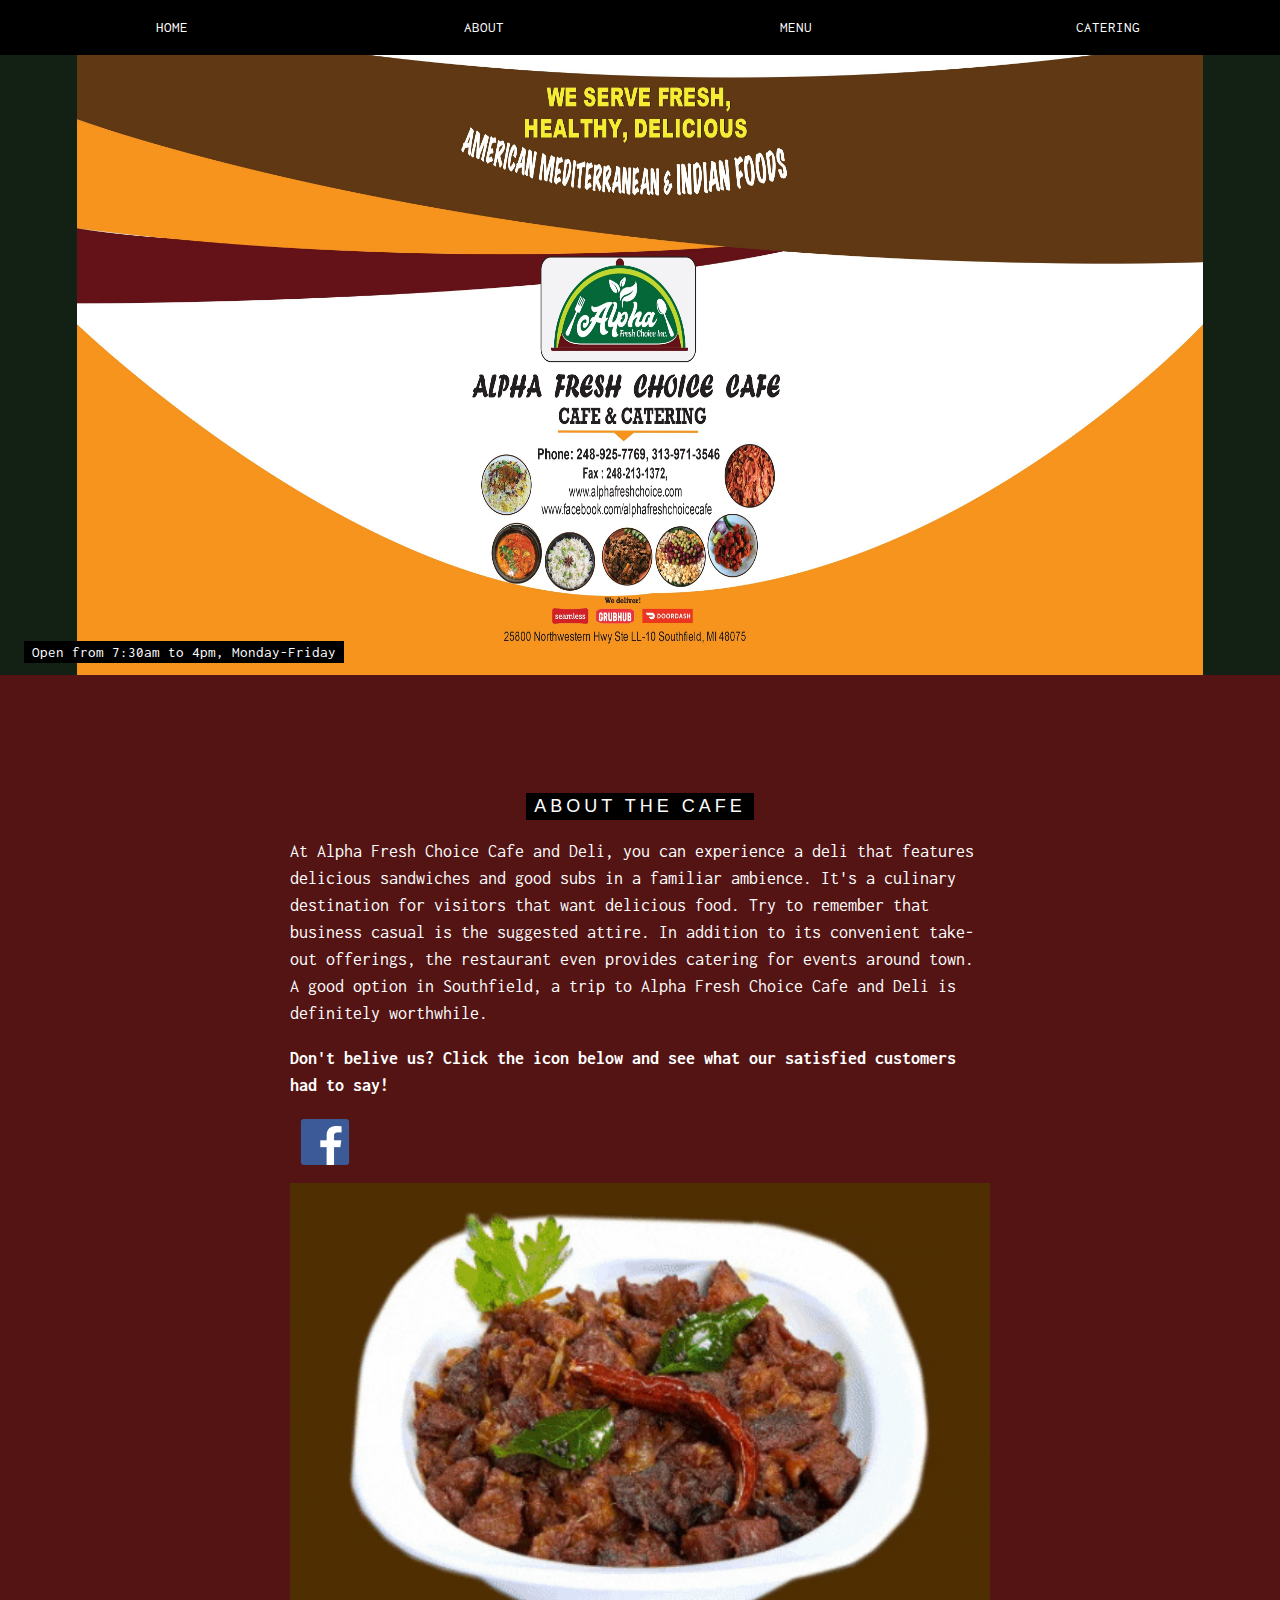
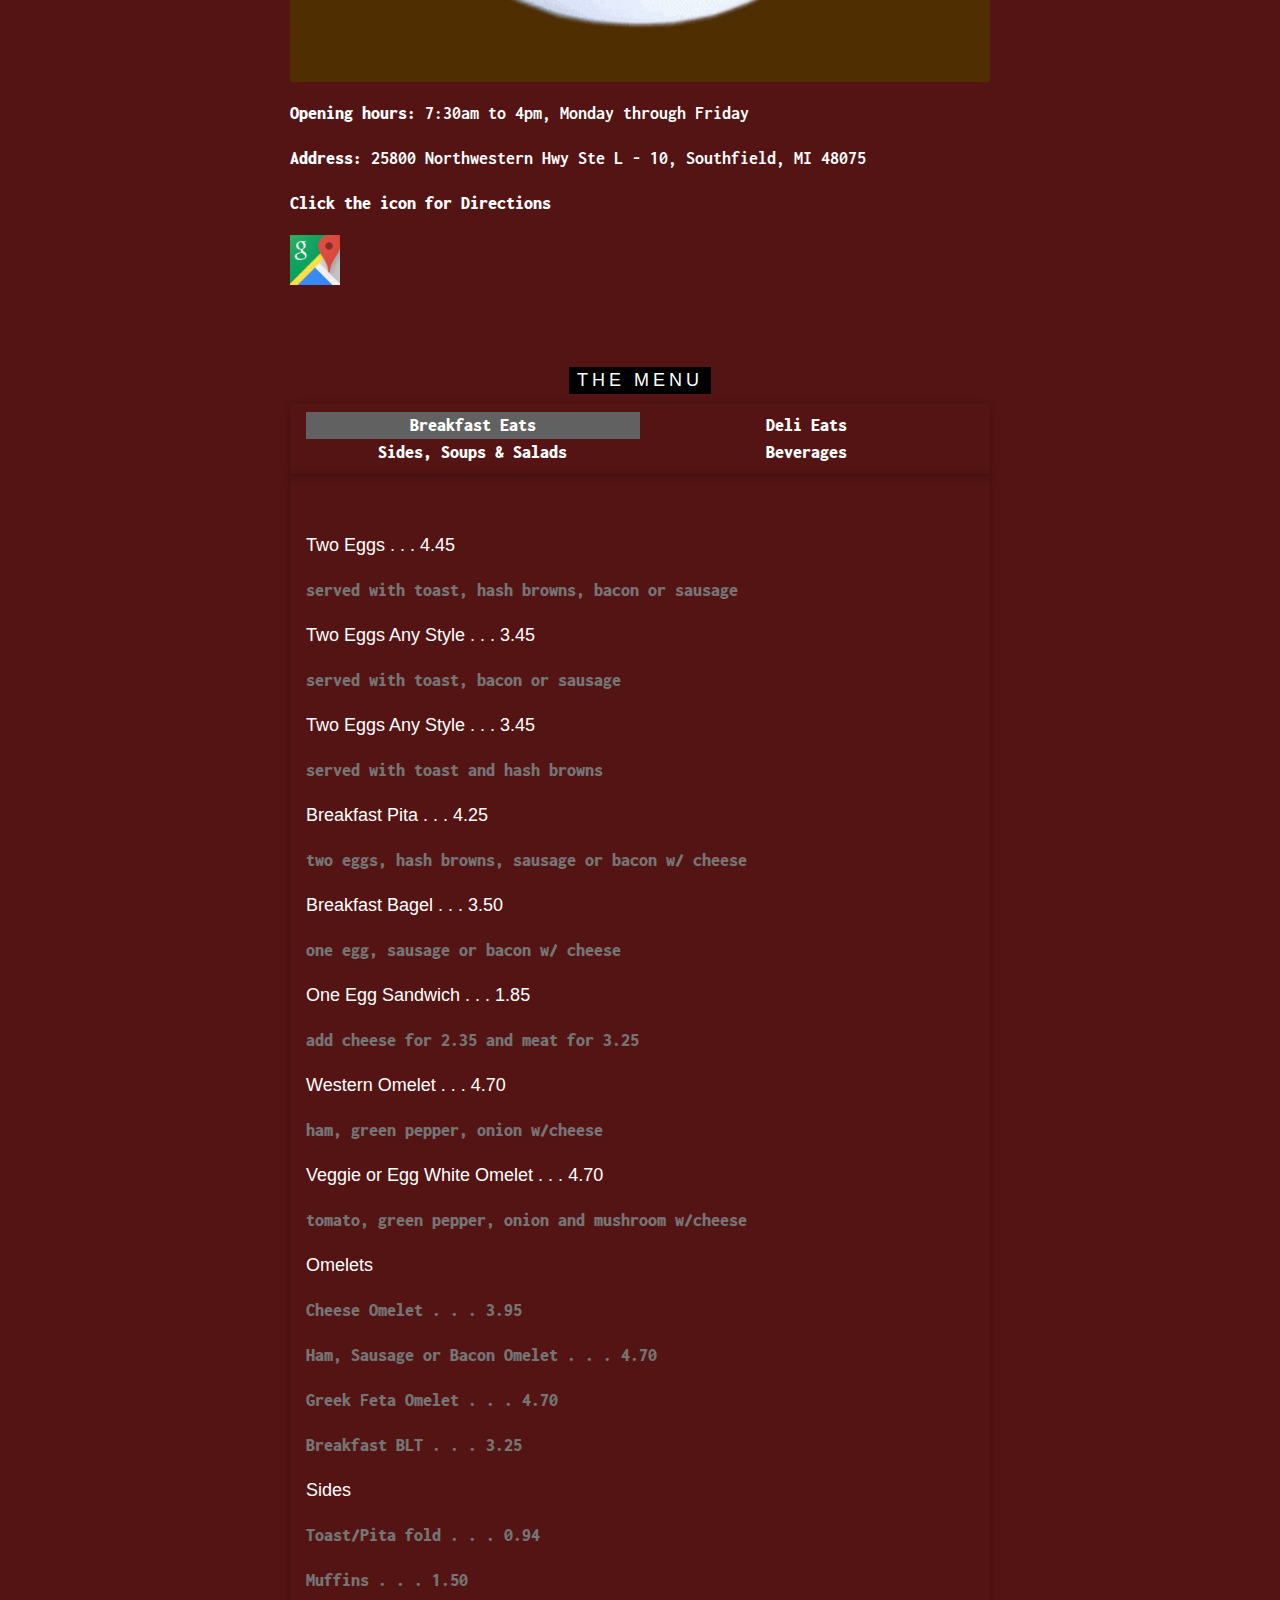
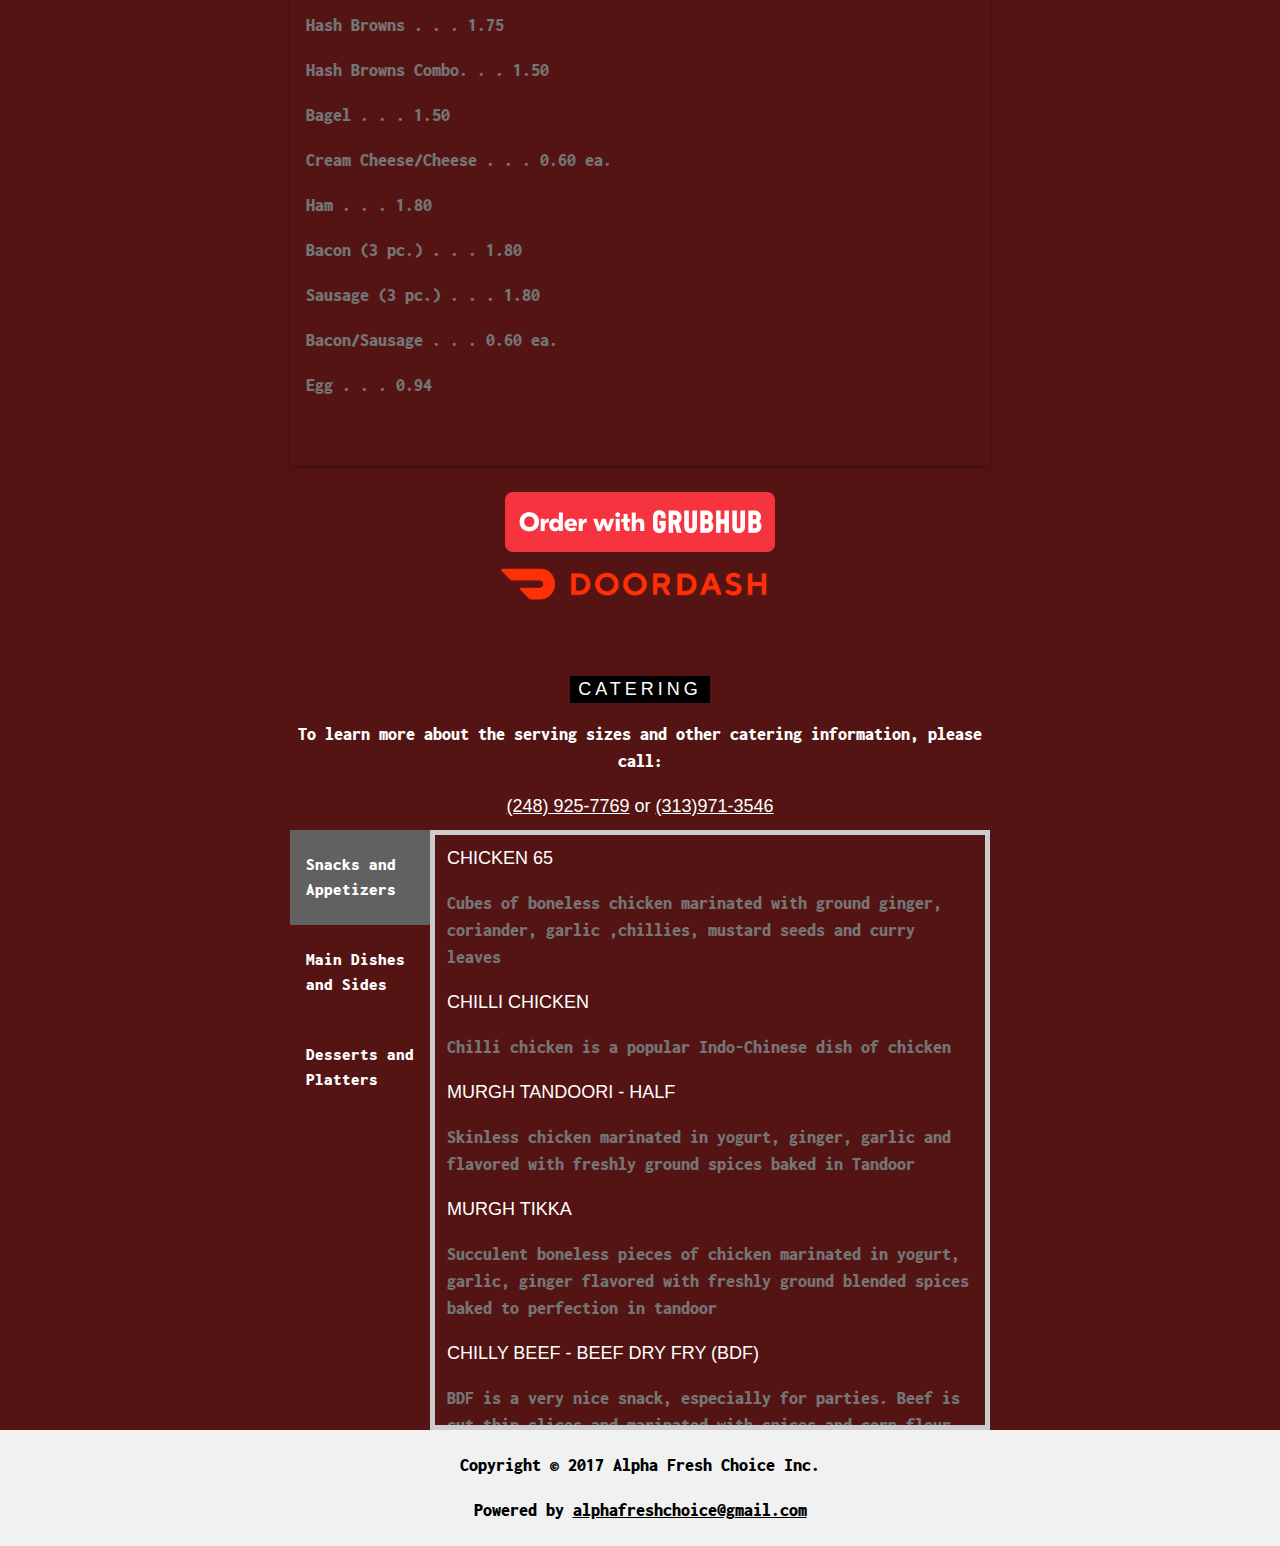
<file: index.html>
<!DOCTYPE html>
<html>
<title>Alpha Fresh Choices Cafe</title>
<meta charset="UTF-8">
<meta name="viewport" content="width=device-width, initial-scale=1">
<link rel="stylesheet" href="https://www.w3schools.com/w3css/4/w3.css">
<link rel="stylesheet" href="https://fonts.googleapis.com/css?family=Inconsolata">
<style>
body, html {
  height: 100%;
  font-family: "Inconsolata", sans-serif;
}

* {box-sizing: border-box}
/* Style the tab */
.tab {
  float: left;
  background-color: #541414;
  width: 20%;
  height: 285px;
}

/* Style the buttons inside the tab */
.tab button {
  display: block;
  background-color: inherit;
  color: black;
  padding: 22px 16px;
  width: 100%;
  border: none;
  outline: none;
  text-align: left;
  cursor: pointer;
  transition: 0.3s;
  font-size: 17px;
}

/* Change background color of buttons on hover */
.tab button:hover {
  background-color: #541414;
}

/* Create an active/current "tab button" class */
.tab button.active {
  background-color: #616161;
}

/* Style the tab content */
.tabcontent {
  float: left;
  padding: 0px 12px;
  border: 5px solid #ccc;
  width: 80%;
  height: 600px;
  overflow: auto;

}
.bgimg {
  background-position: center;
  background-size: 88% 100%;
  background-repeat: no-repeat;
  background-image: url("alpha1.jpg");
  min-height: 75%;
}

.menu {
  display: none;
}

.marron{
  background-color:#541414!important;	
}

.brown{
  background-color:#132114!important;	
}

</style>
<body>

<!-- Links (sit on top) -->
<div class="w3-top">
  <div class="w3-row w3-padding w3-black">
    <div class="w3-col s3">
      <a href="#" class="w3-button w3-block w3-black">HOME</a>
    </div>
    <div class="w3-col s3">
      <a href="#about" class="w3-button w3-block w3-black">ABOUT</a>
    </div>
    <div class="w3-col s3">
      <a href="#menu" class="w3-button w3-block w3-black">MENU</a>
    </div>
    <div class="w3-col s3">
      <a href="#catering" class="w3-button w3-block w3-black">CATERING</a>
    </div>
  </div>
</div>

<!-- Header with image -->
<header class="bgimg w3-display-container brown" id="home">
  <div class="w3-display-bottomleft w3-center w3-padding-large w3-hide-small">
    <span class="w3-tag">Open from 7:30am to 4pm, Monday-Friday</span>
  </div>
</header>

<!-- Add a background color and large text to the whole page -->
<div class="w3-large marron">

<!-- About Container -->
<div class="w3-container w3-text-white" id="about">
  <div class="w3-content" style="max-width:700px">
<br>
<br>
<br>
<br>
    <h5 class="w3-center"><span class="w3-tag w3-wide">ABOUT THE CAFE</span></h5>
    <p>At Alpha Fresh Choice Cafe and Deli, you can experience a deli that features delicious sandwiches and good subs in a familiar ambience. It's a culinary destination for visitors that want delicious food. Try to remember that business casual is the suggested attire. In addition to its convenient take-out offerings, the restaurant even provides catering for events around town. A good option in Southfield, a trip to Alpha Fresh Choice Cafe and Deli is definitely worthwhile.</p>
<p><strong>Don't belive us? Click the icon below and see what our satisfied customers had to say!</p>
<p><a href="https://www.facebook.com/alphafreshchoicecafe/?rf=104924582883929">
	<img src="fb.png" alt="google map icon" height="50" width="70"></a>
    <img src="alphagif.gif" style="width:100%;max-width:1000px;" class="w3-margin-top w3-image">
    <p><strong>Opening hours:</strong> 7:30am to 4pm, Monday through Friday</p>
    <p><strong>Address:</strong> 25800 Northwestern Hwy Ste L - 10, Southfield, MI 48075</p>
    <p><strong>Click the icon for Directions</p>
    <p><a href="https://www.google.com/maps/place/25800+Northwestern+Hwy,+Southfield,+MI+48075/@42.4783797,-83.2501984,17z/data=!3m1!4b1!4m5!3m4!1s0x8824c8288b14e617:0xc31a2bbcbb634759!8m2!3d42.4783758!4d-83.2480097">
	<img src="icon.png" alt="google map icon" height="50" width="50"></a>
    </p>
  </div>
</div>

<!-- Menu Container -->
<div class="w3-container" id="menu">
<div class="w3-content" style="max-width:700px">
 <br>
<br>
    <h5 class="w3-center"><span class="w3-tag w3-wide">THE MENU</span></h5>

    <div class="w3-row w3-center w3-card w3-padding">
      <a href="javascript:void(0)" onclick="openMenu(event, 'Breakfast Eats');" id="myLink">
        <div class="w3-col s6 tablink w3-text-white">Breakfast Eats</div>
      </a>
      
	<a href="javascript:void(0)" onclick="openMenu(event, 'Deli Eats');" id="myLink">
        <div class="w3-col s6 tablink w3-text-white">Deli Eats</div>
      </a>
	<a href="javascript:void(0)" onclick="openMenu(event, 'Sides, Soups & Salads');" id="myLink">
        <div class="w3-col s6 tablink w3-text-white">Sides, Soups & Salads</div>
      </a>
	<a href="javascript:void(0)" onclick="openMenu(event, 'Beverages');" id="myLink">
        <div class="w3-col s6 tablink w3-text-white">Beverages</div>
      </a>
    </div>

<div id="Breakfast Eats" class="w3-container menu w3-padding-48 w3-card" style="display: none;">
    <h5 class="w3-text-white">Two Eggs . . . 4.45</h5>
		<p class="w3-text-grey">served with toast, hash browns, bacon or sausage 		</p>
	<h5 class="w3-text-white">Two Eggs Any Style . . . 3.45</h5>
		<p class="w3-text-grey">served with toast, bacon or sausage </p> 
	<h5 class="w3-text-white">Two Eggs Any Style . . . 3.45</h5>
		<p class="w3-text-grey">served with toast and hash browns </p>
   	<h5 class="w3-text-white">Breakfast Pita . . . 4.25</h5>
		<p class="w3-text-grey">two eggs, hash browns, sausage or bacon w/ 		cheese</p>
	<h5 class="w3-text-white">Breakfast Bagel . . . 3.50</h5>
		<p class="w3-text-grey">one egg, sausage or bacon w/ cheese </p>
	<h5 class="w3-text-white">One Egg Sandwich . . . 1.85</h5>
		<p class="w3-text-grey"> add cheese for 2.35 and meat for 3.25 </p>
	<h5 class="w3-text-white">Western Omelet . . . 4.70</h5>
		<p class="w3-text-grey">ham, green pepper, onion w/cheese </p>
	<h5 class="w3-text-white">Veggie or Egg White Omelet . . . 4.70</h5>
		<p class="w3-text-grey">tomato, green pepper, onion and mushroom w/cheese 	</p>
	
	<h5 class="w3-text-white">Omelets</h5>
		<p class="w3-text-grey">Cheese Omelet . . . 3.95 </p>
		<p class="w3-text-grey">Ham, Sausage or Bacon Omelet . . . 4.70 </p>
		<p class="w3-text-grey">Greek Feta Omelet . . . 4.70 </p>
		<p class="w3-text-grey">Breakfast BLT . . . 3.25 </p>	
	
	<h5 class="w3-text-white">Sides</h5>
		<p class="w3-text-grey">Toast/Pita fold . . . 0.94 </p>
		<p class="w3-text-grey">Muffins . . . 1.50 </p>
		<p class="w3-text-grey">Hash Browns . . . 1.75 </p>
		<p class="w3-text-grey">Hash Browns Combo. . . 1.50 </p>
		<p class="w3-text-grey">Bagel . . . 1.50 </p>
		<p class="w3-text-grey">Cream Cheese/Cheese . . . 0.60 ea. </p>
		<p class="w3-text-grey">Ham . . . 1.80 </p>
		<p class="w3-text-grey">Bacon (3 pc.) . . . 1.80 </p>
		<p class="w3-text-grey">Sausage (3 pc.) . . . 1.80 </p>
		<p class="w3-text-grey">Bacon/Sausage . . . 0.60 ea. </p>
		<p class="w3-text-grey">Egg . . . 0.94 </p>
    </div>

<div id="Deli Eats" class="w3-container menu w3-padding-48 w3-card">
    <h5 class="w3-text-white">Hot Lunch . . . 6.50 . . . 1/2 order . . . 4.25</h5>
		<p class="w3-text-grey">fresh daily special entrees</p>
	<h5 class="w3-text-white">Tuna or Chicken Salad Melt . . . 4.95</h5>
	<h5 class="w3-text-white">Turkey Reuben . . . 5.25</h5>
		<p class="w3-text-grey">turkey, cole slaw, 1000 Island dressing, w/ swiss cheese on rye bread</p>
   	<h5 class="w3-text-white">Grilled Cheese w/ Bacon . . . 4.95</h5>
	<h5 class="w3-text-white">Grilled Cheese . . . 2.95</h5>      
		<p class="w3-text-grey">w/ chips . . . 3.45</p>
	<h5 class="w3-text-white">Grilled Chicken Breast Sandwich . . . 5.25</h5>  
		<p class="w3-text-grey">lettuce, tomato, mayo</p>
	<h5 class="w3-text-white">Philly Steak and Cheese Sandwich . . . 5.25</h5>  	<p class="w3-text-grey">mushroom, green pepper, onion w/ swiss cheese</p>
	<h5 class="w3-text-white">Chicken Shawarma Sandwich . . . 4.95</h5>
		<p class="w3-text-grey">grilled chicken, lettuce, tomato, pickle w/ garlic sauce</p>
	<h5 class="w3-text-white">Falafel Sandwich . . . 4.95</h5>
		<p class="w3-text-grey">lettuce, tomato, pickle w/ tahini sauce</p>
	<h5 class="w3-text-white">Fish Sandwich . . . 4.95</h5> 	
	<h5 class="w3-text-white">Gyro Pita . . . 5.50</h5>
	<h5 class="w3-text-white">Chicken Tender Pita . . . 5.50</h5>
		<p class="w3-text-grey">lettuce, tomato, swiss and American cheese w/ ranch or mayo</p>
	<h5 class="w3-text-white">Chicken Greek Pita . . . 5.50</h5>
		<p class="w3-text-grey">grilled chicken, lettuce, tomato, feta cheese w/ greek dressing</p>
	<h5 class="w3-text-white">Coney Hot Dog . . . 2.50</h5>
		<p class="w3-text-grey">topped w/ chili, mustard, onion</p>
	<h5 class="w3-text-white">Hot Dog . . . 1.95</h5>
		<p class="w3-text-grey">topped w/ mustard and onion</p>

	<h5 class="w3-text-white">Hamburger . . . 3.95</h5>
		<p class="w3-text-grey">lettuce, tomato, pickle</p>
	<h5 class="w3-text-white">Cheeseburger . . . 4.50</h5>
		<p class="w3-text-grey">lettuce, tomato, pickle w/ American or Swiss cheese</p>
	<h5 class="w3-text-white">Bacon Cheeseburger . . . 5.25</h5>
		<p class="w3-text-grey">lettuce, tomato, pickle, bacon w/ American or Swiss cheese</p>
	<h5 class="w3-text-white">Mushroom Swiss Burger . . . 4.95</h5>
		<p class="w3-text-grey">lettuce, tomato, pickle, mushroom w/ Swiss cheese</p>
	<h5 class="w3-text-white">Patty Melt . . . 4.95</h5>
		<p class="w3-text-grey">hamburger patty w/ Swiss cheese, sauteed onion on grilled rye</p>
	<h5 class="w3-text-white">Veggie Burger . . . 4.95</h5>
		<p class="w3-text-grey">all natural meatless burger, lettuce, tomato, pickle</p>

	<h5 class="w3-text-white">Deli Sandwiches - add chips/pretzels for .50</h5>
		<p class="w3-text-grey">Turkey Breast . . . 4.50</p>
		<p class="w3-text-grey">Ham and Cheese . . . 4.50</p>
		<p class="w3-text-grey">BLT . . . 4.50</p>
		<p class="w3-text-grey">Chicken Salad . . . 4.50</p>
		<p class="w3-text-grey">Tuna Salad . . . 4.50</p>
		<p class="w3-text-grey">Egg Salad . . . 4.50</p>
		<p class="w3-text-grey">Vegetarian Sandwich . . . 4.50</p>
		<p class="w3-text-grey">Turkey Bacon Club . . . 5.50</p>
    </div>

<div id="Sides, Soups & Salads" class="w3-container menu w3-padding-48 w3-card">
    <h5 class="w3-text-white">French Fries . . . 1.95</h5>
	<h5 class="w3-text-white">Chili Fries . . . 2.95</h5>
	<h5 class="w3-text-white">Chili Fries w/ cheese . . . 3.50</h5>
		<p class="w3-text-grey">full . . . 6.00 </p>
	<h5 class="w3-text-white">Cheese Fries . . . 2.50</h5> 
	<h5 class="w3-text-white">Onion Rings . . . 2.60</h5>      
	<h5 class="w3-text-white">Onion Rings Combo . . . 2.25</h5> 
	<h5 class="w3-text-white">Rice Pilaf . . . 1.95</h5> 
	<h5 class="w3-text-white">Chicken Tenders . . . 4.65</h5> 
	<h5 class="w3-text-white">Chicken Wings . . . 4.65</h5> 
	<h5 class="w3-text-white">Scoop Chicken/Tuna/Egg Salad . . . 3.50</h5> 
	<h5 class="w3-text-white">Regular Hummus . . . 2.85</h5> 
	<h5 class="w3-text-white">Cilantro or Spicy Hummus . . . 3.25</h5> 
	<h5 class="w3-text-white">Garlic Sauce or Hummus (2 oz.) . . . .75</h5> 
	
	<h5 class="w3-text-white">Soup</h5>
     	<p class="w3-text-grey">8 oz. . . . 2.25 </p>
		<p class="w3-text-grey">8 oz. Combo . . . 2.25 </p>
		<p class="w3-text-grey">12 oz. . . . 2.95 </p>
		<p class="w3-text-grey">13 oz. Combo . . . 2.60 </p>
		<p class="w3-text-grey">16 oz. . . . 3.40 </p>
		<p class="w3-text-grey">16 oz. Combo . . . 2.95 </p>
	
	<h5 class="w3-text-white">Salad</h5>
     	<p class="w3-text-grey">per pound (lb.) . . . 6.72</p>
		<p class="w3-text-grey">Combo . . . 5.76</p>	
    </div>

<div id="Beverages" class="w3-container menu w3-padding-48 w3-card">
    <h5 class="w3-text-white">Fountain Drink</h5> 
		<p class="w3-text-grey">20 oz. . . . 1.25 </p>
		<p class="w3-text-grey">32 oz. . . . 1.75 </p>
	<h5 class="w3-text-white">Coffee</h5> 
		<p class="w3-text-grey">12 oz. . . . 1.25 </p>
		<p class="w3-text-grey">16 oz. . . . 1.50 </p>
	<h5 class="w3-text-white">Hot Chocolate 12 oz. . . . 1.50</h5>
	<h5 class="w3-text-white">Cappuccino 16 oz. . . . 1.75</h5>
   </div>
<br>
<div class="w3-center">
	<a href="https://www.grubhub.com/restaurant/alpha-fresh-choice-25800-northwestern-hwy-ste-l-10-southfield/1013080?classicAffiliateId=%2Fr%2Fw%2F98599%2F&amp;utm_source=content-cms.grubhub.com&amp;utm_medium=OOL&amp;utm_campaign=order%20online&amp;utm_content=1013080">
	 <img src="grubHub.png" class="w3-center" height="auto" width="auto"></a>
</div>

<div class="w3-center">
	<a href="https://www.doordash.com/store/alpha-fresh-choice-cafe-southfield-529916/">
	 <img src="doordash.png" class="w3-center" height="20%" width="40%"></a>
</div>
</div>
</div>

<!-- Catering Container -->
<div class="w3-container" id="catering" >
<div class="w3-content" style="max-width:700px">
<br>
<br>
    <h5 class="w3-center"><span class="w3-tag w3-wide">CATERING</span></h5>
	<p class ="w3-text-white w3-center">To learn more about the serving sizes and other catering information, please call:</p>
	<h5 class ="w3-text-white w3-center"><a href="tel:248-925-7769"> (248) 925-7769</a> or <a href="tel:313-971-3546">(313)971-3546</a></h5>
	
	<div class="tab">
  <button class="tablinks" onclick="openCity(event, 'Snacks and Appetizers')" id="defaultOpen"><div class="w3-text-white">Snacks and Appetizers</button>
  <button class="tablinks" onclick="openCity(event, 'Main Dishes and Sides')"><div class="w3-text-white">Main Dishes and Sides</button>
  <button class="tablinks" onclick="openCity(event, 'Desserts and Platters')"><div class="w3-text-white">Desserts and Platters</button>
</div>
	
	<!-- <div class="w3-row w3-center w3-card w3-padding">
      <a href="javascript:void(0)" onclick="openCMenu(event, 'Snacks and Appetizers');" id="myCLink">
        <div class="w3-col s6 tablink w3-text-white">Snacks and Appetizers</div>
      </a>
      
	<a href="javascript:void(0)" onclick="openCMenu(event, 'Main Dishes and Sides');" id="myCLink">
        <div class="w3-col s6 tablink w3-text-white">Main Dishes and Sides</div>
      </a>
	<a href="javascript:void(0)" onclick="openCMenu(event, 'Desserts and Platters');" id="myCLink">
        <div class="w3-col s6 tablink w3-text-white">Desserts and Platters</div>
      </a>
    </div> -->

<div id="Snacks and Appetizers" class="tabcontent">
    <h5 class="w3-text-white">CHICKEN 65</h5>
		<p class="w3-text-grey">Cubes of boneless chicken marinated with ground ginger, 
		coriander, garlic ,chillies, mustard seeds and curry leaves</p>
	<h5 class="w3-text-white">CHILLI CHICKEN</h5>
		<p class="w3-text-grey">Chilli chicken is a popular Indo-Chinese dish of chicken</p> 
	<h5 class="w3-text-white">MURGH TANDOORI - HALF</h5>
		<p class="w3-text-grey">Skinless chicken marinated in yogurt, ginger, garlic and 
		flavored with freshly ground  spices baked in Tandoor</p>
   	<h5 class="w3-text-white">MURGH TIKKA</h5>
		<p class="w3-text-grey">Succulent boneless pieces of chicken marinated in yogurt, 
		garlic, ginger flavored with freshly ground  blended spices 
		baked to perfection in tandoor</p>
	<h5 class="w3-text-white">CHILLY BEEF - BEEF DRY FRY (BDF)</h5>
		<p class="w3-text-grey">BDF is a very nice snack, especially for parties. 
		Beef is cut thin slices and marinated with spices 
		and corn flour and deep fried </p>
	<h5 class="w3-text-white">BEEF ULARTHIYATHU/BEEF ROAST</h5>
		<p class="w3-text-grey"> Slow Roasted Beef in a Spicy Aromatic Masala with 
		Coconut bites and Curry leaves</p>
	<h5 class="w3-text-white">DEVILED EGGS</h5>
		<p class="w3-text-grey">A great start or accompaniment to any event</p>
	<h5 class="w3-text-white">MEAT AND CHEESE DELIGHT</h5>
		<p class="w3-text-grey">A variety of bite-sized cheeses plus cubes of ham, 
		salami and turkey</p>
	<h5 class="w3-text-white">MEATBALLS</h5>
		<p class="w3-text-grey">Meatballs toped with Swedish sauce</p>
	<h5 class="w3-text-white">BUFFALO WINGS</h5>
		<p class="w3-text-grey">Fried to a golden brown, these wings are 
		served with barbecue sauce</p>
	<h5 class="w3-text-white">VEGETABLE PLATTER</h5>
		<p class="w3-text-grey">Broccoli, cauliflower, cucumber slices, cherry tomatoes, 
		celery and carrot sticks</p>	
	<h5 class="w3-text-white">CUTLETS, PUFFS, OR SPRING ROLLS</h5>
		<p class="w3-text-grey">Beef, Chicken, Fish or Vegetable</p>
	<h5 class="w3-text-white">KABOBS</h5>
		<p class="w3-text-grey">A dish of pieces of meat, fish, or vegetables roasted or 
		grilled on a skewer or spit</p>
	<h5 class="w3-text-white">CHICKEN WINGS</h5>
	<h5 class="w3-text-white">PALAPPAM</h5>
		<p class="w3-text-grey">Palappam is a type of laced appam made with 
		fermented rice batter and coconut milk</p>
	<h5 class="w3-text-white">KALLAAPPAM / VELLAYAPPAM</h5>
		<p class="w3-text-grey">Appam type of pancake made with fermented rice 
		batter and coconutkallu(toddy). We also call this 
		appam as 'vellayappam</p>
	<h5 class="w3-text-white">STEW and/or KORMA</h5>
		<p class="w3-text-grey">Lamb, Beef, Chicken or Vegetable</p>
	<h5 class="w3-text-white">BUTTER CHICKEN</h5>
	<h5 class="w3-text-white">DUCK CURRY</h5>
	<h5 class="w3-text-white">FISH MOLLY</h5>
	<h5 class="w3-text-white">ALOO PARATHA</h5>
	<h5 class="w3-text-white">NAAN</h5>
	<h5 class="w3-text-white">KERALA POROTA</h5>
	<h5 class="w3-text-white">SAMOSA</h5>
	<h5 class="w3-text-white">CHAPATHI</h5>
	<h5 class="w3-text-white">PURI</h5>
	<h5 class="w3-text-white">KAPPA VEVICHATHU</h5>
		<p class="w3-text-grey">Boiled Tapioca with Kanthari Mulaku Chammanthi</p>
	<h5 class="w3-text-white">KAPPA PUZHUKKU</h5>
	<h5 class="w3-text-white">KAPPA BIRIYANI</h5>
		<p class="w3-text-grey">Beef or Pork</p>
	<h5 class="w3-text-white">BANANA FRY</h5>
	<h5 class="w3-text-white">PARIPPU VADA</h5>
	<h5 class="w3-text-white">SPRING ONION</h5>
	<h5 class="w3-text-white">SHAWARMA</h5>
		<p class="w3-text-grey">Lamb, Chicken, Beef</p>
	<h5 class="w3-text-white">HUMMUS</h5>
	<h5 class="w3-text-white">FETA SALAD</h5>
	<h5 class="w3-text-white">TABOULEH SALAD </h5>
	<h5 class="w3-text-white">SPINACH PIES</h5>
	<h5 class="w3-text-white">BUTTERFLY SHRIMP</h5>
	<h5 class="w3-text-white">SHRIMP COCKTAIL</h5>
	<h5 class="w3-text-white">CHICKEN DRUMSTICK FRY</h5>
	<h5 class="w3-text-white">FISH FINGERS</h5>
	<h5 class="w3-text-white">FISH FRY</h5>
	
    </div>

<div id="Main Dishes and Sides" class="tabcontent">
    <h5 class="w3-text-white">CHICKEN BIRYANI</h5>
		<p class="w3-text-grey">Aromatic long grain rice cooked with marinated chicken,  
		dry mixed fruits, nuts, carefully blended herbs and spices</p>
	<h5 class="w3-text-white">MUTTON BIRIYANI</h5>
		<p class="w3-text-grey">Aromatic long grain rice cooked with fresh tender cubes 
		of mutton, dry mixed fruits, nuts and  fragrant saffron</p> 
	<h5 class="w3-text-white">VEGETARIAN BIRIYANI</h5>
		<p class="w3-text-grey">Aromatic long grain rice cooked with fresh vegetables, 
		dry mixed fruits, nuts and saffron</p>
   	<h5 class="w3-text-white">SHRIMP BIRIYANI</h5>
		<p class="w3-text-grey">Aromatic long grain rice cooked with shrimps, 
		dry mixed fruits, nuts and saffron</p>
	<h5 class="w3-text-white">FISH BIRIYANI</h5>
		<p class="w3-text-grey">Salmon or Catfish</p>
	<h5 class="w3-text-white">FRIED RICE PULAV</h5>
		<p class="w3-text-grey">Aromatic long grain Basmati rice cooked with 
		vegetables, eggs and spices</p>
	<h5 class="w3-text-white">RICE PILAF</h5>
		<p class="w3-text-grey">Rice Pilaf is made with vermicelli noodles toasted in clarified (rendered) butter</p>
	<h5 class="w3-text-white">CHICKEN CURRY</h5>
		<p class="w3-text-grey">Skinless chicken cooked in freshly ground and 
		blended spices</p>
	<h5 class="w3-text-white">CHICKEN CHETTINADU</h5>
		<p class="w3-text-grey">Stir fried chicken masala with spices</p>
	<h5 class="w3-text-white">CHICKEN TIKKA MASALA</h5>
		<p class="w3-text-grey">Tender pieces of boneless chicken are first cooked
		in tandoor oven and then simmered in a  piquant sauce
		made from ginger, garlic and coriander leaves</p>
	<h5 class="w3-text-white">CHICKEN VINDALOO</h5>
		<p class="w3-text-grey">Very highly spiced chicken cooked with potatoes in a
		sharp tangy sauce</p>
	<h5 class="w3-text-white">GOAT CURRY</h5>
		<p class="w3-text-grey">Tender goat cubes flavored with spices in a medium gravy</p>
		
	<h5 class="w3-text-white">MADRAS PRAWNS</h5>
		<p class="w3-text-grey">A deliciously stir -fried shrimp, sauteed with fresh 
		tomatoes, cumin, coriander, ginger, garlic,  and spring 
		onions and curry leaves</p>
	<h5 class="w3-text-white">SHRIMP (Jumbo shrimp) GOAN CURRY (Mild)</h5>
		<p class="w3-text-grey">Jumbo shrimps gently simmered in coconut milk 
		blended with garlic and ginger - mildly </p>
	<h5 class="w3-text-white">SHRIMP-DO-PIAZA</h5>
		<p class="w3-text-grey">A classical Indian recipe in which onions are used 
		twice in the cooking process. Jumbo shrimps are 
		sauteed in onion paste and carefully blended with 
		spices and then garnished with seasoned onion</p>
	<h5 class="w3-text-white">CHANA MASALA</h5>
		<p class="w3-text-grey">Chick peas cooked in spices with a little gravy</p>
	<h5 class="w3-text-white">PANEER MUTTER</h5>
		<p class="w3-text-grey">Fresh home style cottage cheese cooked gently with 
		garden fresh peas and blended with spices</p>
	<h5 class="w3-text-white">VEGETABLE KORMA</h5>
		<p class="w3-text-grey">Mixed Vegetables mainly carrot, green peas, potato, 
		cooked in cocunut milk based sauce as curry</p>
	<h5 class="w3-text-white">VEGETABLE CURRY</h5>
		<p class="w3-text-grey">Mixed Vegetables mainly carrot, green peas, potato, 
		cooked with tomatoes, onion ginger garlic and souted 
		with Indian garma spices</p>
	<h5 class="w3-text-white">THORAN</h5>
	<h5 class="w3-text-white">AVIYAL</h5>
	<h5 class="w3-text-white">SAMBAR</h5>
	<h5 class="w3-text-white">MORU</h5>
	<h5 class="w3-text-white">ERISSERY</h5>
	<h5 class="w3-text-white">RASAM</h5>
	<h5 class="w3-text-white">CHUTNEY</h5>
	<h5 class="w3-text-white">PACHADI</h5>
	<h5 class="w3-text-white">PICKLE</h5>
	
	<h5 class="w3-text-white">WRAPS PLATTER</h5>
		<p class="w3-text-grey">Easy to serve and fun to eat, wraps are ideal for parties 
		and lunchtime meetings, Choose a variety of sandwiches rolled into pitas</p>
	<h5 class="w3-text-white">CLASSIC MEAT AND CHEESE TRAY</h5>
		<p class="w3-text-grey">Your choice of premium meats, cheeses, and salad 
		to be enjoyed by your guests</p>
	<h5 class="w3-text-white">SANDWICH TRAY</h5>
		<p class="w3-text-grey">A tray of convenient, made-fresh sandwiches. Ham, 
		roast beef, and turkey are paired with sliced deli  
		cheeses and white and wheat bread. Garnished 
		with cherry tomatoes</p>
	<h5 class="w3-text-white">GYRO PITA</h5>
		<p class="w3-text-grey">The gyro is a Greek dish and usually uses pork or lamb.
		Seasoned with a blend of oregano, rosemary, thyme 
		and marjoram, and is ground down and made into a loaf. 
		The garnishes comprise tomatoes, onion and tzatziki 
		sauce, a garlic yogurt seasoned with cucumbers and dill</p>
	<h5 class="w3-text-white">CHICKEN TENDER PITA </h5>
		<p class="w3-text-grey">lettuce, tomato, swiss and American cheese
		w/ ranch or mayo</p>
	<h5 class="w3-text-white">CHICKEN GREEK PITA</h5>
		<p class="w3-text-grey">grilled chicken breast, lettuce, tomato,
		feta cheese w/ greek dressing</p>
	<h5 class="w3-text-white">CHICKEN SHAWARMA WRAP </h5>
		<p class="w3-text-grey">Sliced chicken thigh marinated with our special 
		seasonings, nicely grilled with bay leaves, served 
		with garlic sauce</p>
	<h5 class="w3-text-white">BEEF SHAWARMA WRAP</h5>
		<p class="w3-text-grey">Thinly sliced top sirloin steak, marinated with over 
		10 different spices, nicely flavored, served with tahini 
		sauce and sautéed onions</p>
</div>
	
<div id="Desserts and Platters" class="tabcontent">
    <h5 class="w3-text-white">COMING SOON!</h5>
</div>

</div>
</div>


<!-- End page content -->
</div>

<!-- Footer -->
<footer class="w3-center w3-light-grey w3-padding-small w3-large">
	<P>Copyright © 2017 Alpha Fresh Choice Inc.</p>
  <p>Powered by <a href="mailto:alphafreshchoice@gmail.com">alphafreshchoice@gmail.com</a></p>
</footer>

<script>
// Tabbed Menu
function openMenu(evt, menuName) {
  var i, x, tablinks;
  x = document.getElementsByClassName("menu");
  for (i = 0; i < x.length; i++) {
    x[i].style.display = "none";
  }
  tablinks = document.getElementsByClassName("tablink");
  for (i = 0; i < x.length; i++) {
    tablinks[i].className = tablinks[i].className.replace(" w3-dark-grey", "");
  }
  document.getElementById(menuName).style.display = "block";
  evt.currentTarget.firstElementChild.className += " w3-dark-grey";
}
document.getElementById("myLink").click();
// Tabbed Menu
function openCMenu(evt, menuName) {
  var i, x, tablinks;
  x = document.getElementsByClassName("catering");
  for (i = 0; i < x.length; i++) {
    x[i].style.display = "none";
  }
  tablinks = document.getElementsByClassName("tablink");
  for (i = 0; i < x.length; i++) {
    tablinks[i].className = tablinks[i].className.replace(" w3-dark-grey", "");
  }
  document.getElementById(menuName).style.display = "block";
  evt.currentTarget.firstElementChild.className += " w3-dark-grey";
}

function openCity(evt, cityName) {
  var i, tabcontent, tablinks;
  tabcontent = document.getElementsByClassName("tabcontent");
  for (i = 0; i < tabcontent.length; i++) {
    tabcontent[i].style.display = "none";
  }
  tablinks = document.getElementsByClassName("tablinks");
  for (i = 0; i < tablinks.length; i++) {
    tablinks[i].className = tablinks[i].className.replace(" active", "");
  }
  document.getElementById(cityName).style.display = "block";
  evt.currentTarget.className += " active";
}

// Get the element with id="defaultOpen" and click on it
document.getElementById("defaultOpen").click();

</script>
</body>
</html>
</file>
